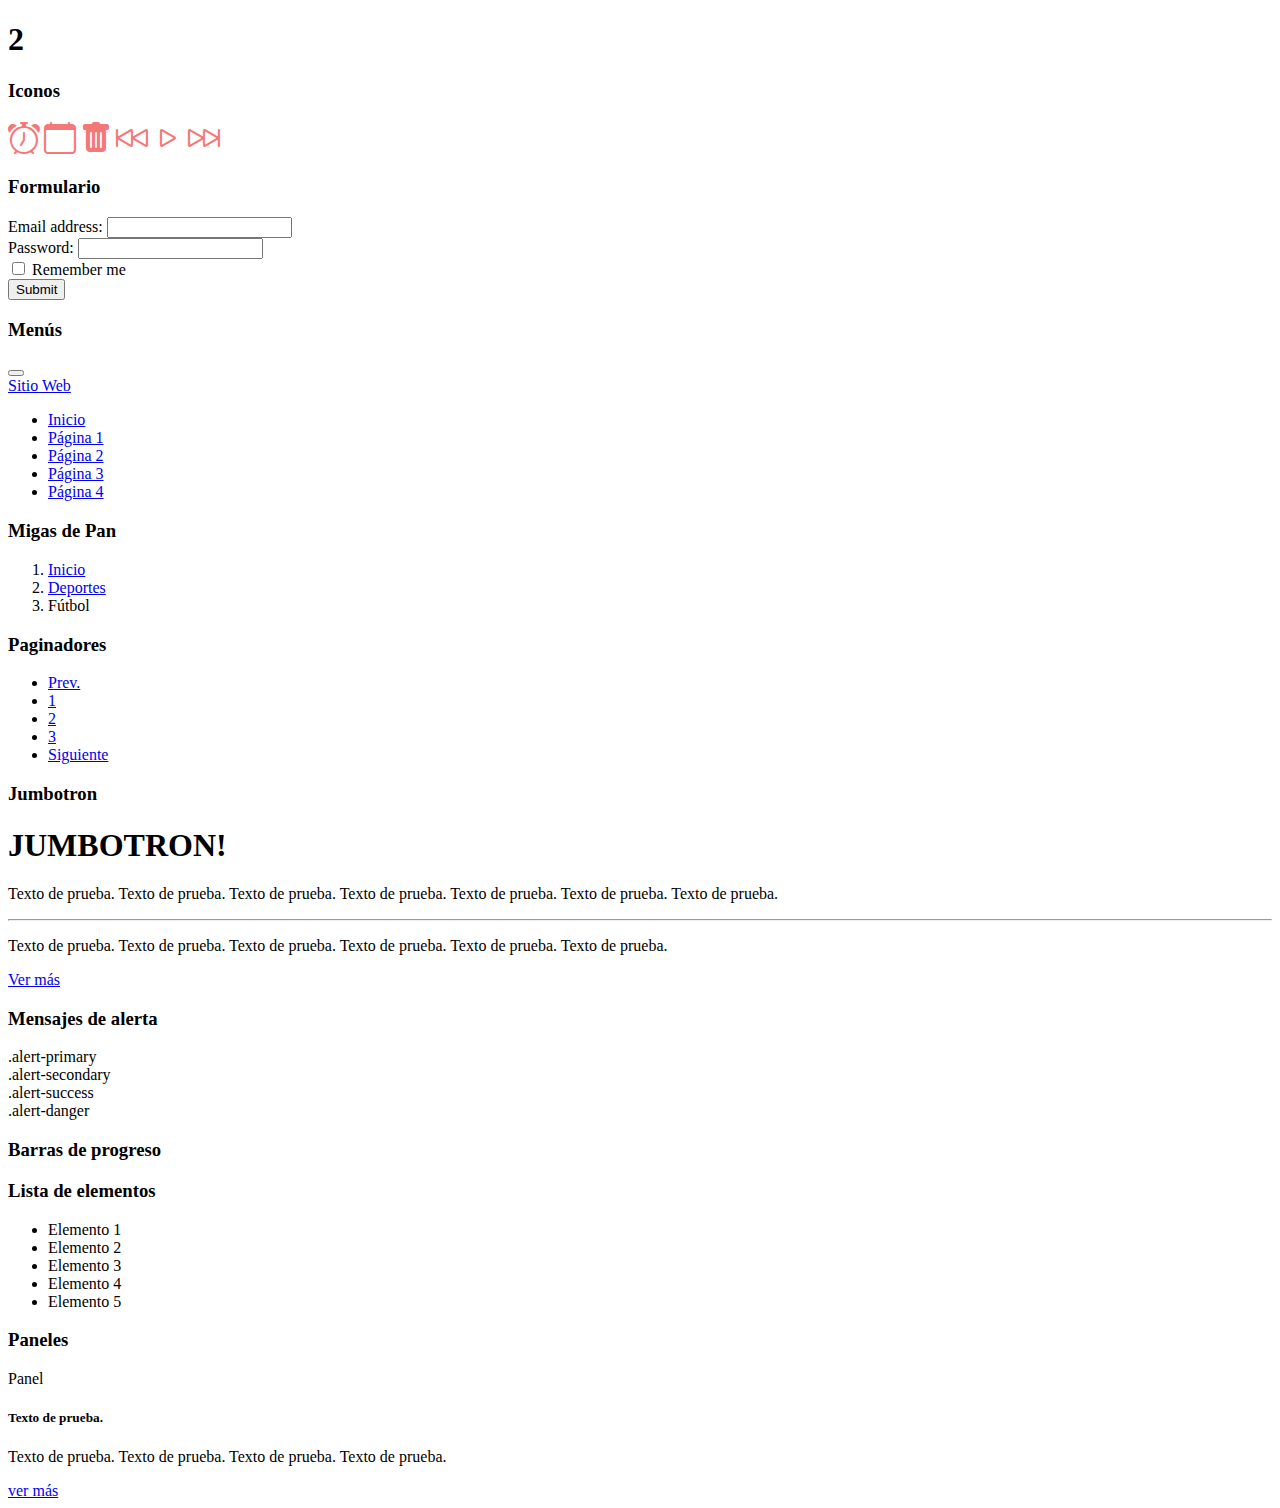
<file: taller2-2/index.html>
<!DOCTYPE html>
<html lang="en">
<head>
    <meta charset="UTF-8">
    <meta http-equiv="X-UA-Compatible" content="IE=edge">
    <meta name="viewport" content="width=device-width, initial-scale=1.0, user-scalable=no">
    <title>Taller2-2</title>
    <link href="https://cdn.jsdelivr.net/npm/bootstrap@5.1.0/dist/css/bootstrap.min.css" rel="stylesheet" integrity="sha384-KyZXEAg3QhqLMpG8r+8fhAXLRk2vvoC2f3B09zVXn8CA5QIVfZOJ3BCsw2P0p/We" crossorigin="anonymous">
    <link rel="stylesheet" href="https://cdn.jsdelivr.net/npm/bootstrap-icons@1.5.0/font/bootstrap-icons.css">
</head>
<body>
  
        <h1 class="text-center my-5">2</h1>
        <div class="row align-items-center">
            <div class="col-12">
                <h3>Iconos</h3>
                <i class="bi-alarm" style="font-size: 2rem; color: rgb(245, 120, 120);"></i>
                <i class="bi bi-calendar" style="font-size: 2rem; color: rgb(245, 120, 120);"></i>
                <i class="bi bi-trash-fill" style="font-size: 2rem; color: rgb(245, 120, 120);"></i>
                <i class="bi bi-skip-backward" style="font-size: 2rem; color: rgb(245, 120, 120);"></i>
                <i class="bi bi-play" style="font-size: 2rem; color: rgb(245, 120, 120);"></i>
                <i class="bi bi-skip-forward" style="font-size: 2rem; color: rgb(245, 120, 120);"></i>
            </div>
            <div class="col-12">
                <h3>Formulario</h3>
                <form class="form-inline" action="">
                    <div class="form-group">
                        <label class="sr-only" for="email">Email address:</label>
                        <input type="email" class="form-control" id="email">
                    </div>
                    <div class="form-group">
                        <label class="sr-only" for="pwd">Password:</label>
                        <input type="password" class="form-control" id="pwd">
                    </div>
                    <div class="checkbox">
                        <label><input type="checkbox"> Remember me</label>
                    </div>
                    <button type="submit" class="btn btn-primary">Submit</button>
                  </form>
            </div>
            <div class="col-12">
                <h3>Menús</h3>
                <nav class="navbar navbar-expand-lg navbar-light bg-light">
                    <div class="container-fluid">
                        <button class="navbar-toggler" type="button" data-bs-toggle="collapse" data-bs-target="#navbarTogglerDemo01" aria-controls="navbarTogglerDemo01" aria-expanded="false" aria-label="Toggle navigation">
                            <span class="navbar-toggler-icon"></span>
                        </button>
                        <div class="collapse navbar-collapse" id="navbarTogglerDemo01">
                            <a class="navbar-brand" href="#">Sitio Web</a>
                            <ul class="navbar-nav me-auto mb-2 mb-lg-0">
                                <li class="nav-item">
                                    <a class="nav-link active" aria-current="page" href="#">Inicio</a>
                                </li>
                                <li class="nav-item">
                                    <a class="nav-link" href="#">Página 1</a>
                                </li>
                                <li class="nav-item">
                                    <a class="nav-link" href="#">Página 2</a>
                                </li>
                                <li class="nav-item">
                                    <a class="nav-link" href="#">Página 3</a>
                                </li>
                                <li class="nav-item">
                                    <a class="nav-link disabled" href="#" tabindex="-1" aria-disabled="true">Página 4</a>
                                </li>
                            </ul>
                      </div>
                    </div>
                  </nav>
            </div>
            <div class="col-12">
                <h3>Migas de Pan</h3>
                <nav aria-label="breadcrumb">
                    <ol class="breadcrumb">
                        <li class="breadcrumb-item"><a href="#">Inicio</a></li>
                        <li class="breadcrumb-item"><a href="#">Deportes</a></li>
                        <li class="breadcrumb-item active" aria-current="page">Fútbol</li>
                    </ol>
                </nav>
            </div>
            <div class="col-12">
                <h3>Paginadores</h3>
                <nav aria-label="Page navigation example">
                    <ul class="pagination">
                      <li class="page-item"><a class="page-link" href="#">Prev.</a></li>
                      <li class="page-item"><a class="page-link" href="#">1</a></li>
                      <li class="page-item"><a class="page-link" href="#">2</a></li>
                      <li class="page-item"><a class="page-link" href="#">3</a></li>
                      <li class="page-item"><a class="page-link" href="#">Siguiente</a></li>
                    </ul>
                  </nav>
            </div>
            <div class="col-12">
                <h3>Jumbotron</h3>
                <div class="bg-light p-5 rounded-lg m-3">
                    <h1 class="display-4">JUMBOTRON!</h1>
                    <p class="lead">Texto de prueba. Texto de prueba. Texto de prueba. Texto de prueba. Texto de prueba. Texto de prueba. Texto de prueba.</p>
                    <hr class="my-4">
                    <p>Texto de prueba. Texto de prueba. Texto de prueba. Texto de prueba. Texto de prueba. Texto de prueba.</p>
                    <a class="btn btn-primary btn-lg" href="#" role="button">Ver más</a>
                  </div>
            </div>
            <div class="col-12">
                <h3>Mensajes de alerta</h3>
                <div class="alert alert-primary" role="alert">
                    .alert-primary
                </div>
                <div class="alert alert-secondary" role="alert">
                    .alert-secondary
                </div>
                <div class="alert alert-success" role="alert">
                    .alert-success
                </div>
                <div class="alert alert-danger" role="alert">
                    .alert-danger
                </div>
            </div>
            <div class="col-12">
                <h3>Barras de progreso</h3>
                <div class="progress my-1">
                    <div class="progress-bar" role="progressbar" aria-valuenow="0" aria-valuemin="0" aria-valuemax="100"></div>
                </div>
                <div class="progress my-1">
                    <div class="progress-bar" role="progressbar" style="width: 25%" aria-valuenow="25" aria-valuemin="0" aria-valuemax="100"></div>
                </div>
                <div class="progress my-1">
                    <div class="progress-bar" role="progressbar" style="width: 50%" aria-valuenow="50" aria-valuemin="0" aria-valuemax="100"></div>
                </div>
                <div class="progress my-1">
                    <div class="progress-bar" role="progressbar" style="width: 75%" aria-valuenow="75" aria-valuemin="0" aria-valuemax="100"></div>
                </div>
                <div class="progress my-1">
                    <div class="progress-bar" role="progressbar" style="width: 100%" aria-valuenow="100" aria-valuemin="0" aria-valuemax="100"></div>
                </div>
            </div>
            <div class="col-12">
                <h3>Lista de elementos</h3>
                <ul class="list-group">
                    <li class="list-group-item">Elemento 1</li>
                    <li class="list-group-item">Elemento 2</li>
                    <li class="list-group-item">Elemento 3</li>
                    <li class="list-group-item">Elemento 4</li>
                    <li class="list-group-item">Elemento 5</li>
                </ul>
            </div>
            <div class="col-12">
                <h3>Paneles</h3>
                <div class="card">
                    <div class="card-header">
                        Panel
                    </div>
                    <div class="card-body">
                        <h5 class="card-title">Texto de prueba.</h5>
                        <p class="card-text">Texto de prueba. Texto de prueba. Texto de prueba. Texto de prueba.</p>
                        <a href="#" class="btn btn-primary">ver más</a>
                    </div>
                  </div>
            </div>
        </div>
    </div>

</body>
</html>
</file>
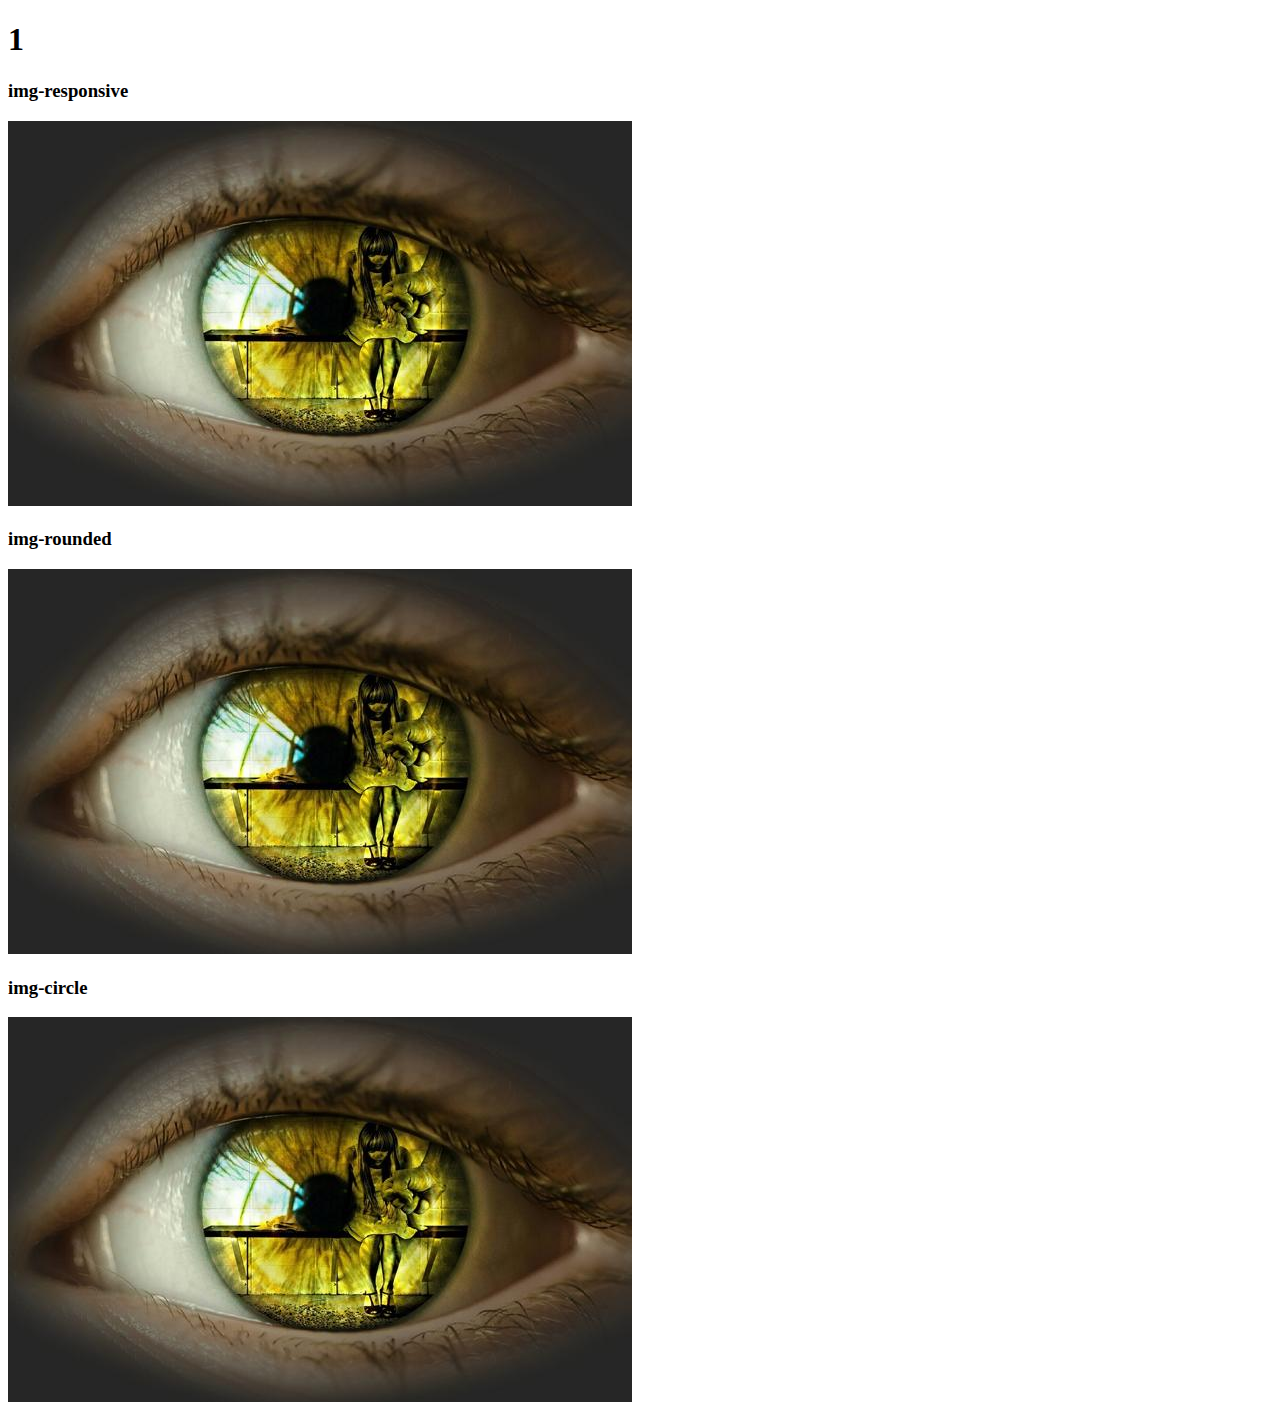
<file: taller2-2/index2.html>
<!DOCTYPE html>
<html lang="en">
<head>
    <meta charset="UTF-8">
    <meta http-equiv="X-UA-Compatible" content="IE=edge">
    <meta name="viewport" content="width=device-width, initial-scale=1.0, user-scalable=no">
    <title>Taller2-2</title>
    <link href="https://cdn.jsdelivr.net/npm/bootstrap@5.1.0/dist/css/bootstrap.min.css" rel="stylesheet" integrity="sha384-KyZXEAg3QhqLMpG8r+8fhAXLRk2vvoC2f3B09zVXn8CA5QIVfZOJ3BCsw2P0p/We" crossorigin="anonymous">
    <link rel="stylesheet" href="https://cdn.jsdelivr.net/npm/bootstrap-icons@1.5.0/font/bootstrap-icons.css">
</head>
<body>
    <div class="container">
        <h1 class="text-center">1</h1>
        <div class="row align-items-center">
            <div class="col-sm-12 col-md-6 col-lg-4">
                <h3>img-responsive</h3>
                <img class="img-fluid" src="../img/taller.jpg" >
            </div>
            <div class="col-sm-12 col-md-6 col-lg-4">
                <h3>img-rounded</h3>
                <img class="img-fluid rounded" src="../img/taller.jpg" >
            </div>
            <div class="col-sm-12 col-md-6 col-lg-4">
                <h3>img-circle</h3>
                <img class="img-fluid rounded-circle" src="../img/taller.jpg">
            </div>
        </div>
        </div>
        </body>
        </html>
</file>
